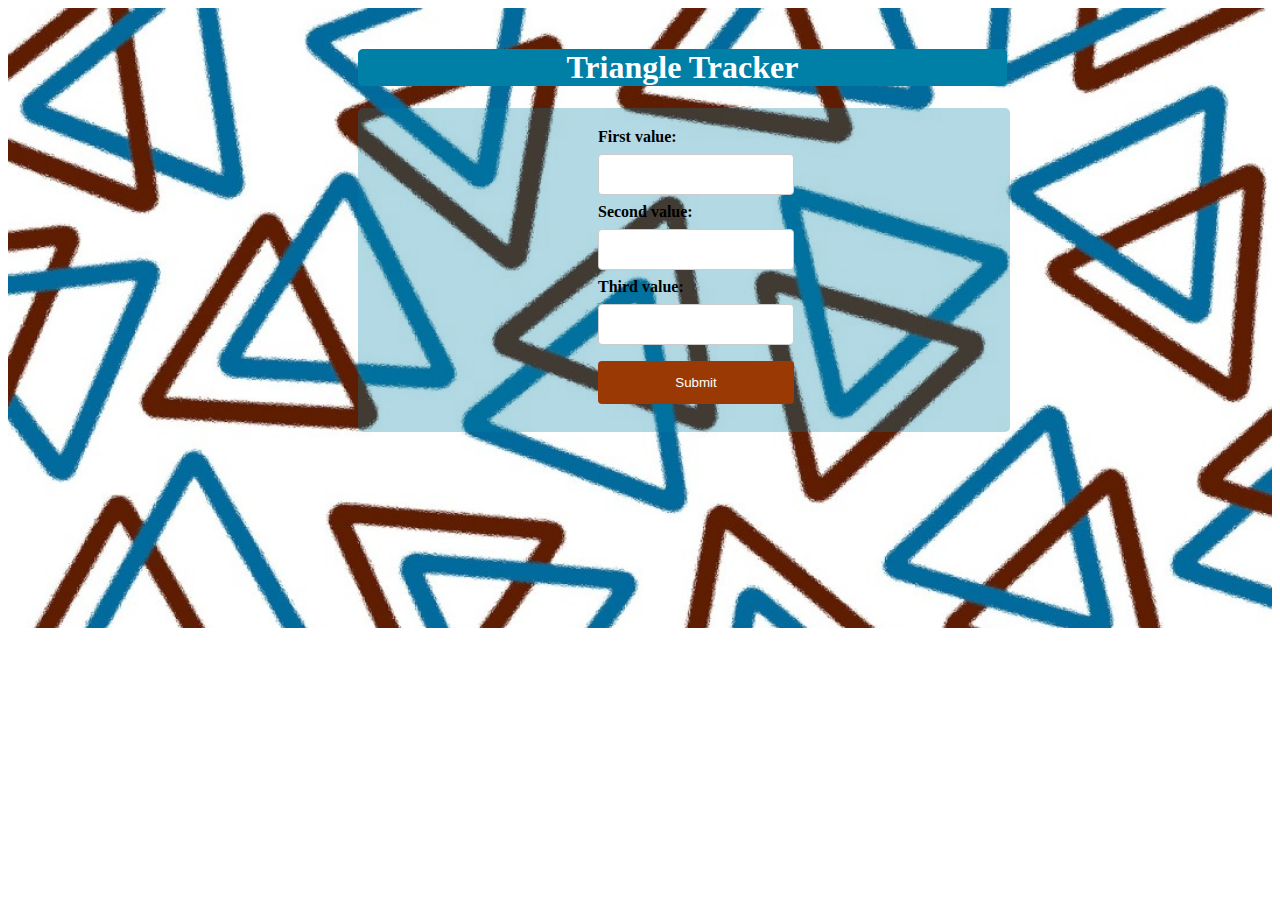
<file: index.html>
<!DOCTYPE html>
<html>
<link rel="stylesheet" type="text/css" href="./static/styles/style.css">

<body>
    <div class="body-theme">
        <div class="header-div">
            <h1>Triangle Tracker</h1>
        </div>
        <div class="form-container">
            <form action="#" id="values-form">
                First value:<br>
                <input type="text" name="value1" required>
                <br>
                Second value:<br>
                <input type="text" name="value2" required>
                <br>
                Third value:<br>
                <input type="text" name="value3" required>
                <br>
                <input type="submit" value="Submit">
            </form>
        </div>
    </div>
</body>
<script src="./index.js"></script>
</html>
</file>
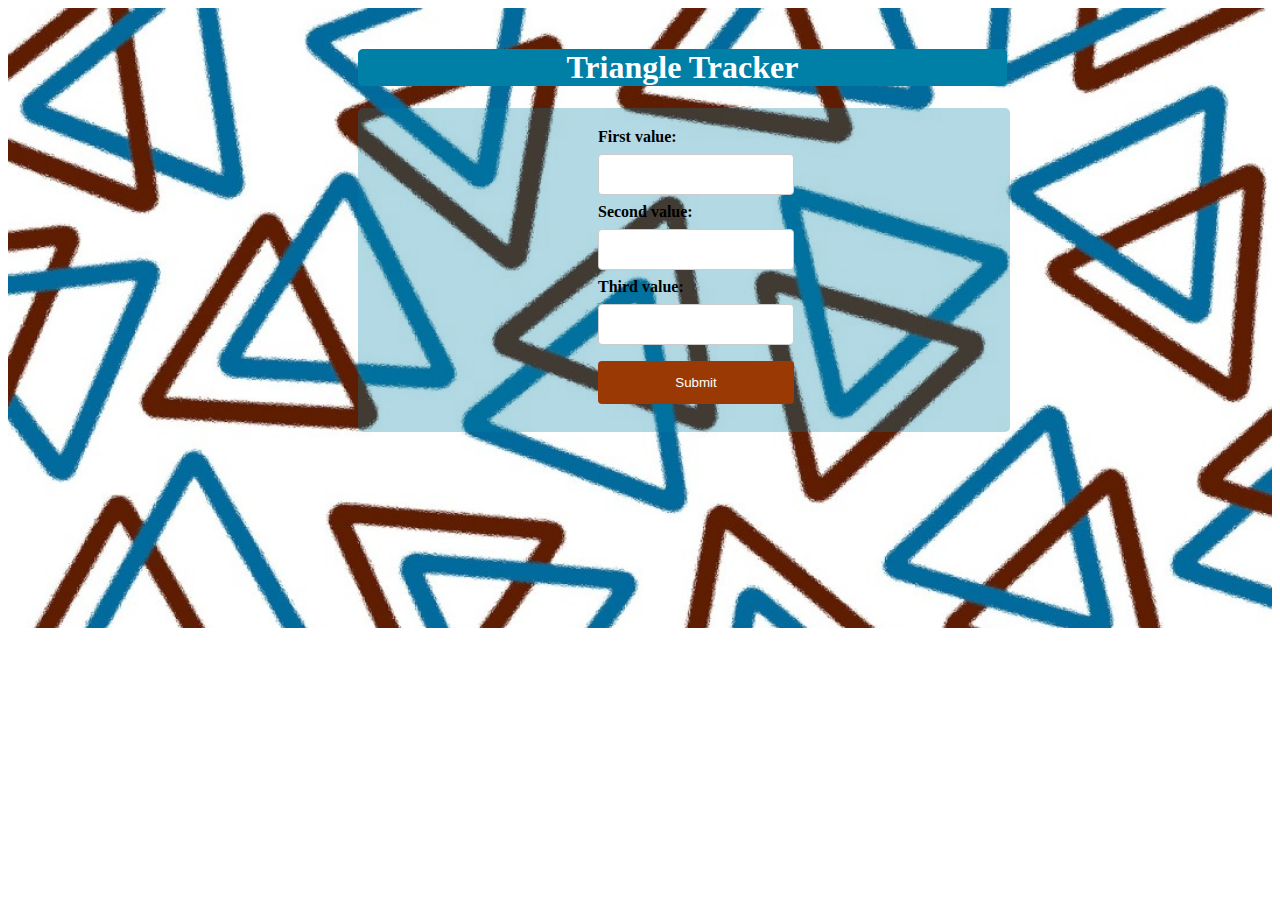
<file: input.html>
<!DOCTYPE html>
<html>
<link rel="stylesheet" type="text/css" href="./static/styles/style.css">

<body>
    <div class="body-theme">
        <div class="header-div">
            <h1>Triangle Tracker</h1>
        </div>
        <div class="form-container">
            <form action="#" id="values-form">
                First value:<br>
                <input type="text" name="value1" required>
                <br>
                Second value:<br>
                <input type="text" name="value2" required>
                <br>
                Third value:<br>
                <input type="text" name="value3" required>
                <br>
                <input type="submit" value="Submit">
            </form>
        </div>
    </div>
</body>
<script>
    // Get form
    const form = document.querySelector("#values-form");

    // Get values 
    const value1 = document.querySelector('input[name="value1"]');
    const value2 = document.querySelector('input[name="value2"]');
    const value3 = document.querySelector('input[name="value3"]');

    // Validate input
    const validateInput = function(value){
        if(Number(value)){
            return;
        } else {
            alert(` ❌ You have entered "${value}" which is not a number! 🤔`);
        }
    }

    // Submit Handler
    const submitHandler = function (event) {
        event.preventDefault();
        console.log("Submitted");

        const valueA = value1.value;
        const valueB = value2.value;
        const valueC = value3.value;

        // Validations
        validateInput(valueA);
        validateInput(valueB);
        validateInput(valueC);


        // Equilateral Triangle
        if(
            valueA === valueB && 
            valueB === valueC && 
            valueC === valueA){
                alert(" ✔️ This is an EQUILATERAL TRIANGLE 👍");
            }        

        // Isosceles Triangle
        if(
            valueA === valueB &&
            valueB !== valueC ||
            valueB === valueC &&
            valueC !== valueA ||
            valueC === valueA &&
            valueA !== valueB){
                alert(" ✔️ This is an ISOSCELES TRIANGLE 👍");
        }

        // Scalene Triangle

        // 

    }

    // Add submit event and handler
    form.addEventListener("submit", submitHandler)

</script>

</html>
</file>
<file: static/styles/style.css>
h1 {
  text-align: center;
  font-weight: bold;
}

input[type=text], select {
  width: 50%;
  padding: 12px 20px;
  margin: 8px 0;
  display: inline-block;
  border: 1px solid #ccc;
  border-radius: 4px;
  box-sizing: border-box;
}

input[type=submit] {
  width: 50%;
  background-color: #9b3904;
  color: white;
  padding: 14px 20px;
  margin: 8px 0;
  border: none;
  border-radius: 4px;
  cursor: pointer;
}

input[type=submit]:hover {
  background-color: #044d08;
  transition: 800ms;
  font-size: 20px;
  font-family: sans-serif;
}

div {
  border-radius: 5px;
  background-color: #f2f2f2;
  padding: 20px;
}

.body-theme {
  background-image: url("../img/triangles.jpg");
  background-repeat: no-repeat;
  background-size: cover;
  height: 580px;
}

.form-container {
  width: 50%;
  background-color: rgb(0, 128, 167, 0.3);
  margin-left: 330px;
  color: black;
  font-weight: bold;
}

#values-form {
  margin-left: 220px;
}

.header-div {
  width: 53%;
  margin-left: 330px;
  padding: 0 0 0 0;
  background-color: rgb(0, 128, 167);
  color: #fff;
}

@media screen and (max-width:768px) {
  .body-theme .form-container {
    margin-left: 0px !important;
    width: 80% !important;
  }
  input[type=text], select {
    width: 70%;
    padding: 12px 20px;
    margin: 8px 0;
    display: inline-block;
    border: 1px solid #ccc;
    border-radius: 4px;
    box-sizing: border-box;
  }
  .header-div {
    margin-left: 1%;
    width: 80%;
  }
}
</file>
